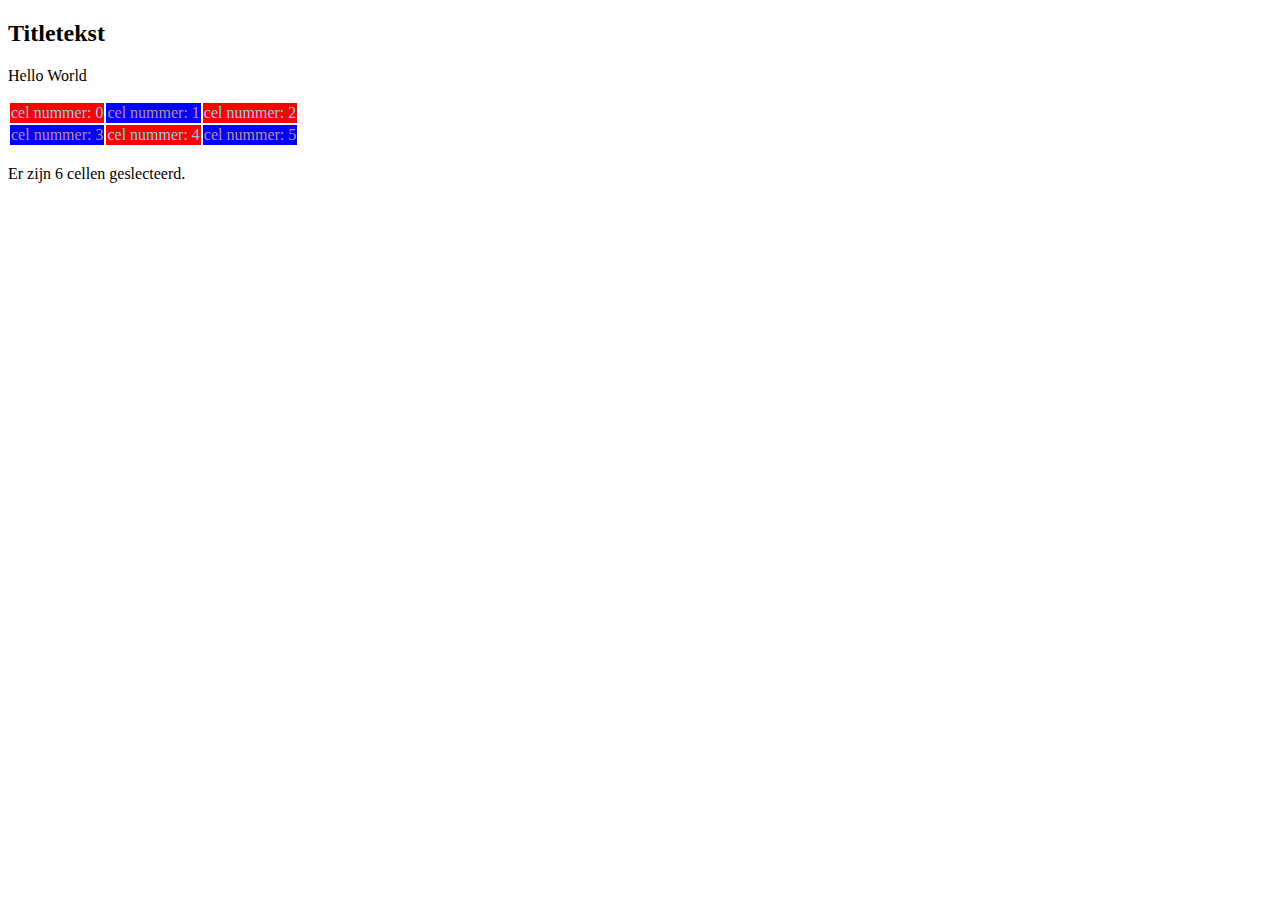
<file: dom1/dom1.html>
<!doctype html>
<html>
    <head>
        <title>Dom Tree</title>
        <style>
            .red{background-color:blue;color:rosybrown ;}
            .blue{background-color:red;color:skyblue ;}
        </style>
    </head>
    <body>
        <h2>Titletekst</h2>
        <p>Hello World</p>

        <table width-'25%'>
            <tr>
                <td name = 'cell'>Cel A1</td>
                <td name = 'cell'>Cel A2</td>
                <td name = 'cell'>Cel A3</td>
            </tr>
            <tr>
                <td name = 'cell'>Cel B1</td>
                <td name = 'cell'>Cel B2</td>
                <td name ='cell'>Cel B3</td>
            </tr>
        </table>
    </body>
    <script src='domscript.js'></script>
</html>
</file>
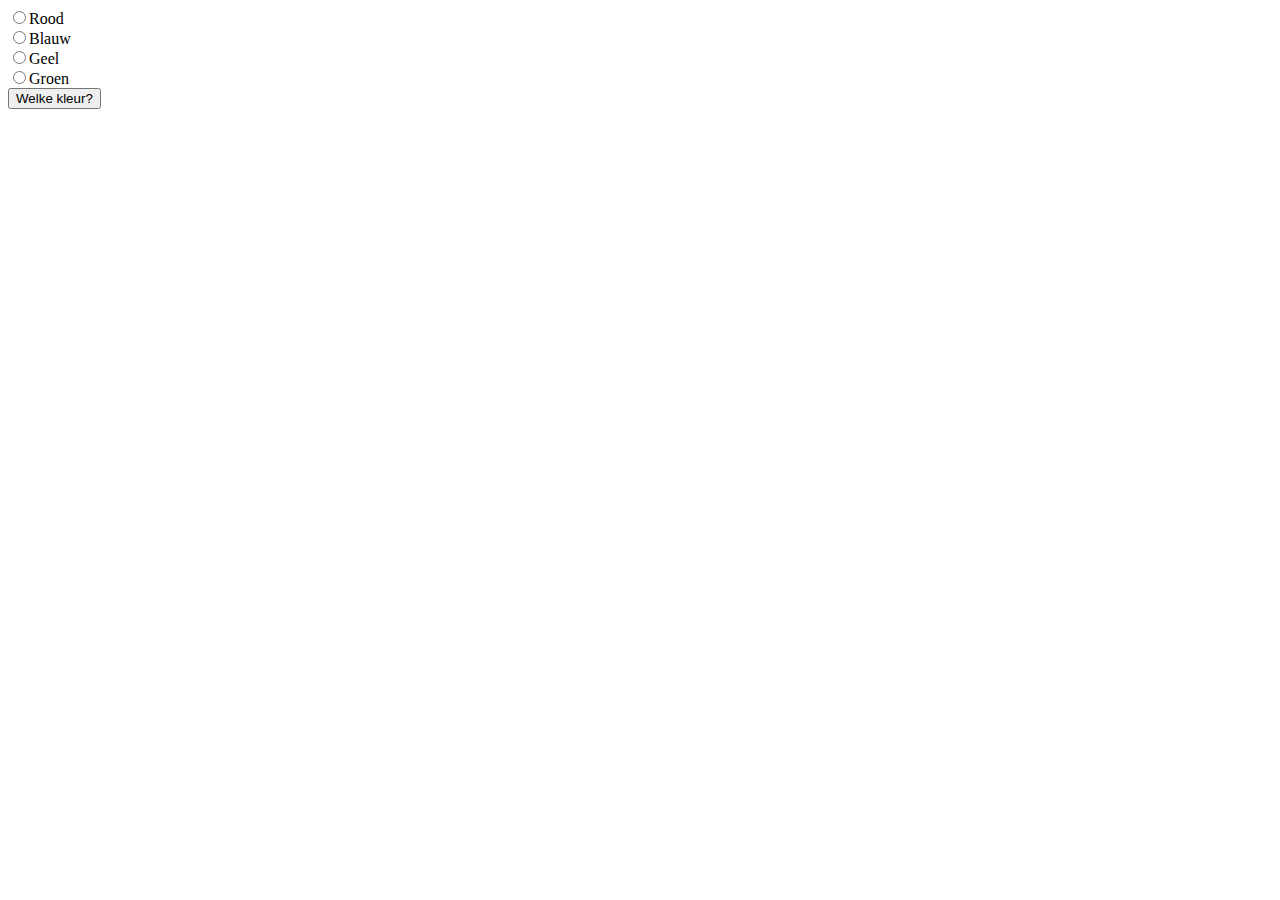
<file: dom2/dom2.html>
<!doctype html>
<html>
    <head>
        <title>Selectie</title>
    </head>
    <body>
        <input type='radio' name='radiogroup' value='Rood checked'>Rood</br>
        <input type='radio' name='radiogroup' value='Blauw'>Blauw</br>
        <input type='radio' name='radiogroup' value='Geel'>Geel</br>
        <input type='radio' name='radiogroup' value='Groen'>Groen</br>
        <button id='btnRadio'>Welke kleur?</button>
        <div id='selectionResult'></div>
    </body>
    <script src='selection.js'></script>
</html>
</file>
